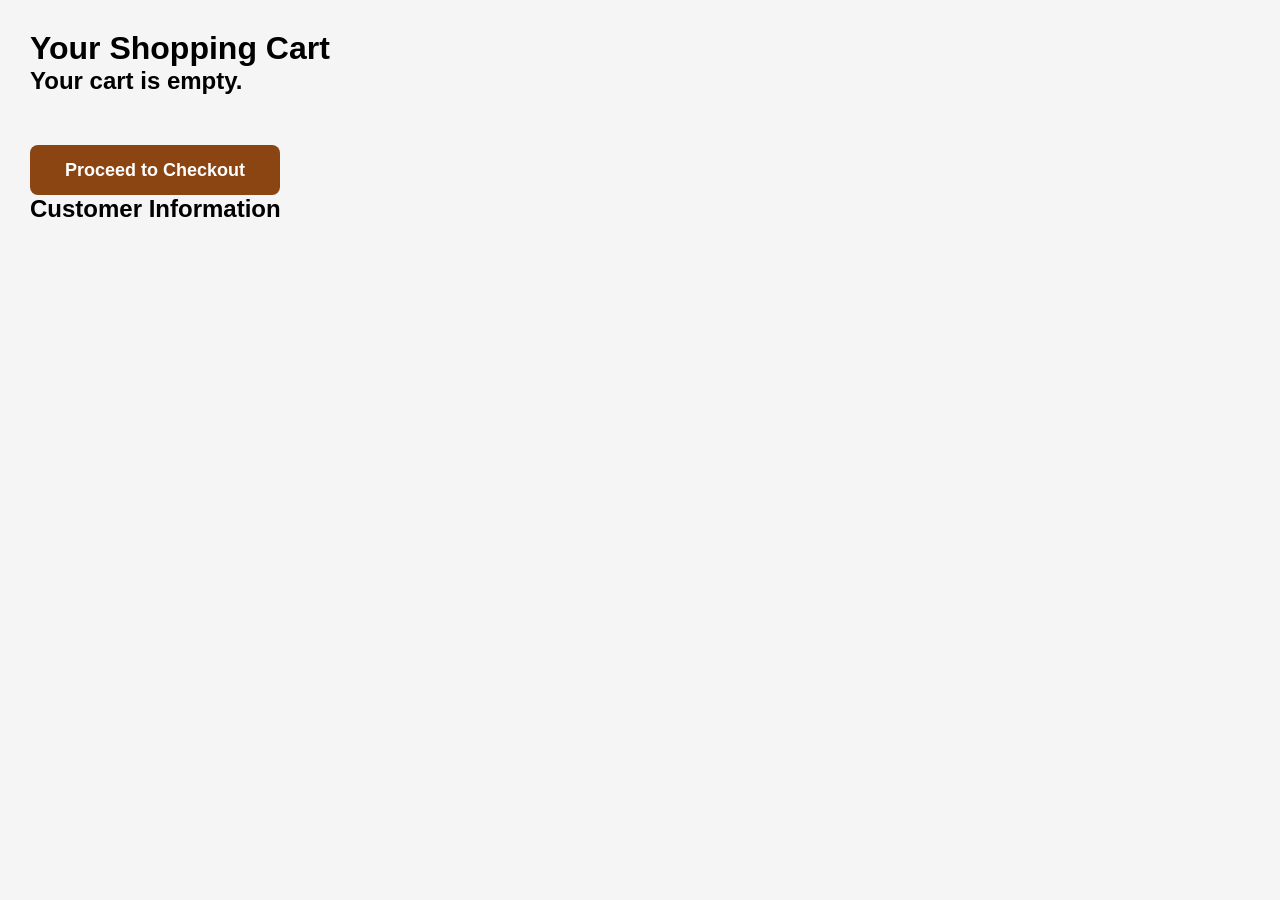
<file: cart.html>
<!DOCTYPE html>
<html lang="en">
<head>
    <meta charset="UTF-8">
    <meta name="viewport" content="width=device-width, initial-scale=1.0">
    <title>Your Cart</title>

    <link rel="stylesheet" href="product.css">

    <style>
        body{
            font-family:Poppins,sans-serif;
            background:#f5f5f5;
            padding:30px;
        }

        .cart_item{
            display:flex;
            gap:20px;
            align-items:center;
            background:white;
            padding:15px;
            margin-bottom:15px;
            border-radius:10px;
            box-shadow:0 2px 8px rgba(0,0,0,.15);
        }

        .cart_item img{
            width:120px;
            height:120px;
            object-fit:cover;
            border-radius:8px;
        }

        .cart_info{
            flex:1;
        }

        .cart_price{
            color:#8B4513;
            font-size:22px;
            font-weight:bold;
        }

        .remove{
            background:red;
            color:white;
            border:none;
            padding:10px 15px;
            cursor:pointer;
            border-radius:6px;
        }

        #grandTotal{
            font-size:28px;
            margin-top:30px;
            font-weight:bold;
        }




        .quantity_box{
    display:flex;
    align-items:center;
    gap:10px;
    margin-top:10px;
}

.quantity_box button{
    width:35px;
    height:35px;
    border:none;
    border-radius:5px;
    background:#8B4513;
    color:white;
    cursor:pointer;
    font-size:18px;
}

.quantity_box span{
    font-size:18px;
    font-weight:bold;
}


#checkoutBtn{
    margin-top:20px;
    width:250px;
    height:50px;
    border:none;
    border-radius:8px;
    background:#8B4513;
    color:white;
    font-size:18px;
    font-weight:bold;
    cursor:pointer;
    transition:.3s;
}

#checkoutBtn:hover{
    background:#5f2f0b;
}
    </style>
</head>

<body>

<h1>Your Shopping Cart</h1>

<div id="cartContainer"></div>

<h2 id="grandTotal"></h2>
<button id="checkoutBtn">Proceed to Checkout</button>


<h2>Customer Information</h2>

<form id="checkoutForm" action="https://formspree.io/f/xjgnkapv" method="POST">

    <input type="text" name="Full Name" placeholder="Full Name" required>

    <input type="tel" name="Phone Number" placeholder="Phone Number" required>

    <input type="email" name="Email" placeholder="Email Address" required>

    <textarea
        name="Delivery Address"
        placeholder="Delivery Address"
        rows="4"
        required></textarea>

    <!-- Hidden field -->
    <input type="hidden" name="Order Details" id="orderDetails">

    <button type="submit">Place Order</button>

</form>


<script >

    let grandTotalAmount = 0;
    const cart = JSON.parse(localStorage.getItem("cart")) || [];

const cartContainer = document.getElementById("cartContainer");
const grandTotal = document.getElementById("grandTotal");

function displayCart() {

    cartContainer.innerHTML = "";

    let total = 0;

    grandTotalAmount = total;

    if (cart.length === 0) {
        cartContainer.innerHTML = "<h2>Your cart is empty.</h2>";
        grandTotal.textContent = "";
        return;

    }

    cart.forEach((product, index) => {

        total += product.price * product.quantity;

        cartContainer.innerHTML += `
            <div class="cart_item">
                <img src="${product.image}" alt="${product.name}">

                <div class="cart_info">
                    <h2>${product.name}</h2>
                    <p class="cart_price">₦${product.price.toLocaleString()}</p>
                </div>

                <div class="quantity_box">

<button onclick="decreaseQuantity(${index})">-</button>

<span>${product.quantity}</span>

<button onclick="increaseQuantity(${index})">+</button>

</div>

                <button class="remove" onclick="removeItem(${index})">
                    Remove
                </button>
            </div>
        `;
    });

    grandTotal.textContent = `Grand Total: ₦${total.toLocaleString()}`;
}

function removeItem(index) {

    cart.splice(index, 1);

    localStorage.setItem("cart", JSON.stringify(cart));

    displayCart();
}

function increaseQuantity(index){

    cart[index].quantity++;

    localStorage.setItem("cart", JSON.stringify(cart));

    displayCart();

}

function decreaseQuantity(index){

    if(cart[index].quantity > 1){

        cart[index].quantity--;

    }else{

        cart.splice(index,1);

    }

    localStorage.setItem("cart", JSON.stringify(cart));

    displayCart();

}

const checkoutForm = document.getElementById("checkoutForm");
const orderDetails = document.getElementById("orderDetails");

checkoutForm.addEventListener("submit", function () {

    let order = "";

    cart.forEach(product => {

        order +=
`Product: ${product.name}
Price: ₦${product.price.toLocaleString()}
Quantity: ${product.quantity}
-------------------------
`;

    });

    order += "\nGrand Total: ₦" + grandTotalAmount.toLocaleString();

    orderDetails.value = order;

});

displayCart();


document.getElementById("checkoutBtn").addEventListener("click", checkout);

function checkout(){

    if(cart.length === 0){
        alert("Your cart is empty.");
        return;
    }

    window.location.href = "checkout.html";

}
</script>

</body>
</html>
</file>
<file: product.css>
:root{  --button-bg-color:#8B4513;
    --nav-color:#D2B4BC;
    --dark-color:#333333;
    --shadow-white-color:#F5F5F5;
    --white-color:#FFFFEF;
    --background-color:#5C3A21;
    --h1-color:#8B4513;


     
    --card-radius: 12px;
    --space: 25px;

}
 * {
    box-sizing: border-box;
    margin: 0;
    padding: 0;
     }

 body {
margin: 0;
padding: 0;
font-family: "Roboto", sans-serif;
background-color: #d99547be;
background-position: cover;
background-repeat: no-repeat;
 }
 h1,h2, h3{
    font-family: "Poppins", sans-serif;
 }

nav{
background-color: var(--dark-color);
box-shadow: #F8F5EF;
}

nav ul{
    width: 100%;
    list-style: none;
    display: flex;
    justify-content: flex-end;
    align-items: center;
}
nav li{
    height: 50px;
}
nav a{
    height: 100%;
    padding: 0 30px;
    text-decoration: none;
    display: flex;
    align-items: center;
    color: #FFFFEF;
}
nav ul img{
    background-color: #f2ebe691;
    width: 100%;
    padding: 2px;

}
nav a:hover{
    background-color: #5f420a;
}

nav ul li:first-child{
    margin-right:auto;
}

@media (max-width: 800px){
    

.navv li a{display: none;}


}

.nav_button{
    width: 100%;
    height: 100%;
    align-self: flex-end;
    margin-right:20px;
    background-color: #b70909a1;
    padding: 5px;
    margin-right: 15px;
    font-size: var(--);
    border-radius: 10px;
    border: 1px solid #f3ebebd5;
    color: #ebdfe2;

}
.side-bar button{
width: 80%;
    height: 8%;
    align-self: flex-end;
    margin-right:20px;
    background-color: #b70909a1;
    padding: 5px;
    margin-right: 15px;
    font-size: var(--);
    border-radius: 10px;
    border: 1px solid #f3ebebd5;
    color: #ebdfe2;
} 

.nav_button:hover{
    background-color: rgba(120, 82, 47, 0.544);
}

.side-bar img{
    width: 40px;
    height: 100%;
    background: transparent;
}


.side-bar{
    position: fixed;
    top: 0;
    right: 0;
    height: 100vh;
    width: 250px;
    backdrop-filter: blur(10px);
    z-index: 10;
    background-color: #6d565d92;
    box-shadow: -10px 0 10px rgba(132, 128, 121, 0.1);
    display: flex;
    flex-direction: column;
    align-items: flex-start;
    justify-content: flex-start;
}
.side-bar li{
    width: 100%;
}

.side-bar a{
    width: 100%;
}
@media (max-width:720px) {
    .form{width: 80%;
    }
    .door_cards{
       min-height: 250px;
        background-color: #020000fc;
    }

}

form{
    display: none;
    flex-direction: column;
    padding: 50px;
    width: 35%;
    height: 60%;
    justify-content: center;
    align-items: left;
    position: fixed;
    align-self: center;
    justify-self: center;
    top: 10%;
    object-fit: cover;
    z-index: 999;
    background-color: #564423eb;
    border-radius: 17px;
    gap: 5px;
    color: #ebdfe2;
    cursor: pointer;
}

form img{
    margin-top: -30;
    margin-left: 93%;
    width: 30px;
}
legend{
    align-self: center;
    text-decoration: none;
    text-align: center;
    margin-top: -40;
    padding: 30px;
    font-family: 'Poppin',sans-serif;
    color: #f3eeee;
    font-size: clamp(0.5rem, 2vw, 2.5rem);
}
label{
    text-align: left;
    font-size:   clamp(0.5rem, 1.5vw, 2.rem);  
    padding: 1px;
}

form input{
    border: 1px solid #9a3e14;
    width: 95%;
    background-color: #dab59b95;
    height: 10%;
    color: #fff;
    font: bold;
    font-size: 17px;   ;
    border-radius: 3px;
}
form input::placeholder{
    color: #1f12129e;
    font-size: 15px;
}
form input:focus{
    color: #040303ec;
    background-color: #ebbc9b9f;
}
form input:last-child{
    width: 40%;
    margin-left: 55%;
    cursor: pointer;
    justify-self: center;
    border-color: #8B4513;
    background-color: #3e2709e6;
    margin-top: 5px;
    font-size: large;
}
form input:last-child:hover{
    background: transparent;
}
form img:hover{
    border:1.5px solid #F5F5F5;
    border-radius: 2px;
    box-shadow: #5f420a;
}

.search-container{
    align-self: center;
    justify-self: center;
    width: 40%;
    height: 5vh;
    padding: 5px;
    display: flex;
    margin: auto;
    border-radius: 10px;
}
.search-container input{
    width: 100%;
    height: 100%;
    font-size: large;
    font-family: 'Poppins', sans-serif;
    border-radius: 10px;
    border: 0.5px solid #c26718d3;
    padding-left:8px ;
}
.search-container input:focus{
    background-color: #c8919138;
    color: #020000fc;
}

.door_container{
    display: grid;
    grid-template-columns: repeat(4, 1fr);
    gap:20px;
    align-items: center;
    width: 100%;
    padding: 10px;
    
}
.door_cards{
    width: 100%;
    height: 60vh;
    background-color: #eae4e1cd;
    align-items: center;
    justify-content: center;
    padding: 8px;
    border-radius: 10px;
    transition: 0.5s;
}

.door_cards:hover{
    box-shadow:9px 10px 4px 8px #c4754bde;
}
.door_cards_image{
    width: 100%;
    height: 60%;
    object-fit: cover;
}
.door_cards_image:hover{
box-shadow: 2px #ec9494f1;
}
.door_cards_image img{
    width: 80%;
    margin-left: 10%;
    height: 100%;
}


.door_cards h3{
padding-bottom: 5px;
color: #020202;
padding-top:3px;
font-size: clamp(0.4rem, 0.8vw, 1rem);
  /* 1. Forces all text onto a single line */
  overflow: hidden;
  text-overflow: ellipsis;
}


.door_type{
    margin: 2px;
    margin-left: 5%;
    font-weight: bold;
    padding: 1px;
}
.door_size{
    margin: 2px;
    margin-left: 5%;
    padding: 1px;
}
.door_price{
    text-align: center;
    font-weight: bold;
    text-shadow: #f3ebebd5;
}

.door_cards button{
    width: 80%;
    height: 7%;
    margin-left: 10%;
    border-radius: 10px;
    border: 1.5px solid #f87007da;
    font-size: large;
    margin-top: 8px;
    
}
.door_cards button:hover{
    background-color: #883e05;
}
.popup_size{
    color: white;
    font-family: 'Poppin', sans-serif;
    margin-left: 20%;
    padding-top: 7px;
    font-size: 25px;
}
.product_popup{
            display: none;
            width: 80%;
            height: 80vh;
            position: fixed;
            top: 10%;
            left: 10%;
            background: linear-gradient(#e1d2c4f7, #2f2b24ea);
            z-index: 10;
            box-shadow: 0 0 20px black;
            flex-direction: column;
            overflow-y: scroll;
        }
        .close img{
            padding-top: 5px;
    margin-left: 93%;
    top:5px;
    width: 40px;
}
.close img:hover{
    border:2px solid rgba(203, 142, 12, 0.738);

}


.product_popup_image img{
    width: 60%;
    align-self: center;
    justify-self: center;
    margin-left: 20%;
      height:50vh ;
}
.product_popup h2{
    color: #020202;
    margin-left: 20%;
    padding-top: 10px;
    padding-bottom: 1%;
    white-space: nowrap;  /* 1. Forces all text onto a single line */
  overflow: hidden;     /* 2. Hides the text that spills out of the container */
  text-overflow: ellipsis;
}

.popup_type{
margin-left: 20%;
font-size: 25px;
color: #fff;
  
}
.product_popup .popup_price{
    color: #faf9f9;
    margin-left: 70%;
    padding-bottom:10px ;
    font-size: 27px;
    margin-top: -6%;
}
.product_popup span{
    margin-left: 50%;
    color: #f4f4f4;
    font-family: 'poppin', sans-serif;
}
.quantity{
    width: 20%;
    height: 5%;
    border-radius: 5px;
    font-size: large;
    margin-left:69.2% ;
    background-color: #e28f21;
}
.quantity:focus{
    background-color: #e4ad8ce6;
}
    @media(max-width:800px){
              .product_popup_image {
    width: 80%;
    margin-left: 10%;
      height:42vh ;
}
            .popup_size{
    margin-left: 2%;
    padding-top: 14px;
    font-size: clap(1rem, 1vw, 2rem);
            }
.product_popup h2{
    color: #020202;
    margin-left: 2%;
    padding-top: 2px;
    font-size: clap(1rem, 1vw, 2rem);
    white-space: nowrap;  /* 1. Forces all text onto a single line */
     /* 2. Hides the text that spills out of the container */
  text-overflow: ellipsis;
}

.popup_type{
margin-left: 2%;
font-size: clap(1rem, 1vw, 4rem);
  margin-buttom:-40x;
}
.product_popup .popup_price{
    color: #faf9f9;
    margin-left: 70%;
    padding-bottom:10px ;
    font-size: clap(1rem, 1vw, 2rem);
    margin-top: -8%;
} 
        }



h3{
    margin-left:43% ;
    align-items: center;
    color: white;
    font-family: 'Poppin', sans-serif;
    font-size: 30px;
}
.totalAmount{
    color: #f0e6cce6;
}

.order{
    width: 50%;
    align-self: center;
    background-color: #df8a0bf1;
    height: 5%;
    font-family: 'poppin', sans-serif;
    border-radius: 8px;
}
.order:hover{
    background-color:#efbfbf ;
}




@media (max-width: 720px) {
    .door_container{
        display: grid;
        grid-template-columns: repeat(2, 1fr);
        background: transparent;
    }
  .order_form{
    width:100vh;
    height:47vh;
  }
}

.order_form{
    display: none;
    flex-direction: column;
    align-self:center ;
    position: absolute;
    z-index: 100;
    justify-self: center;
    top: 40%;
    background: linear-gradient(#ebc49df1, #48311cfc);
    width: 50%;
    height: 30vh;
    padding: 10px;
    border-radius: 10px;
}

.order_message{
    width: 100%;
    height: 40%;
    color: #451e06fc;
    font-family: 'Roboto', 'Poppin', sans-serif;
    padding-bottom: 4%;
    text-align: center;

}
.order_form p{
    text-align: center;
    color: #110303;
    padding-bottom: 3px;
}

.order_form_input{
    width: 50%;
    margin-left: 25%;
    height: 20%;
    padding: 3px;
    margin-bottom: 2%;
    border-radius: 5px;
    background-color: #f3eaea3f;
    border: none;
}
.order_form_input:focus{
    background-color: #dcbdbd;
}
.order_form_input:hover{
    background-color: #f5f0f0bf;
}

.ok{
    background-color: #f36d07f9;
    width: 30%;
    height: 17%;
    margin-left: 35%;
    border-radius: 5px;
    border: none;
}
.ok:hover{
    background-color: #faf6f6;
}
</file>
